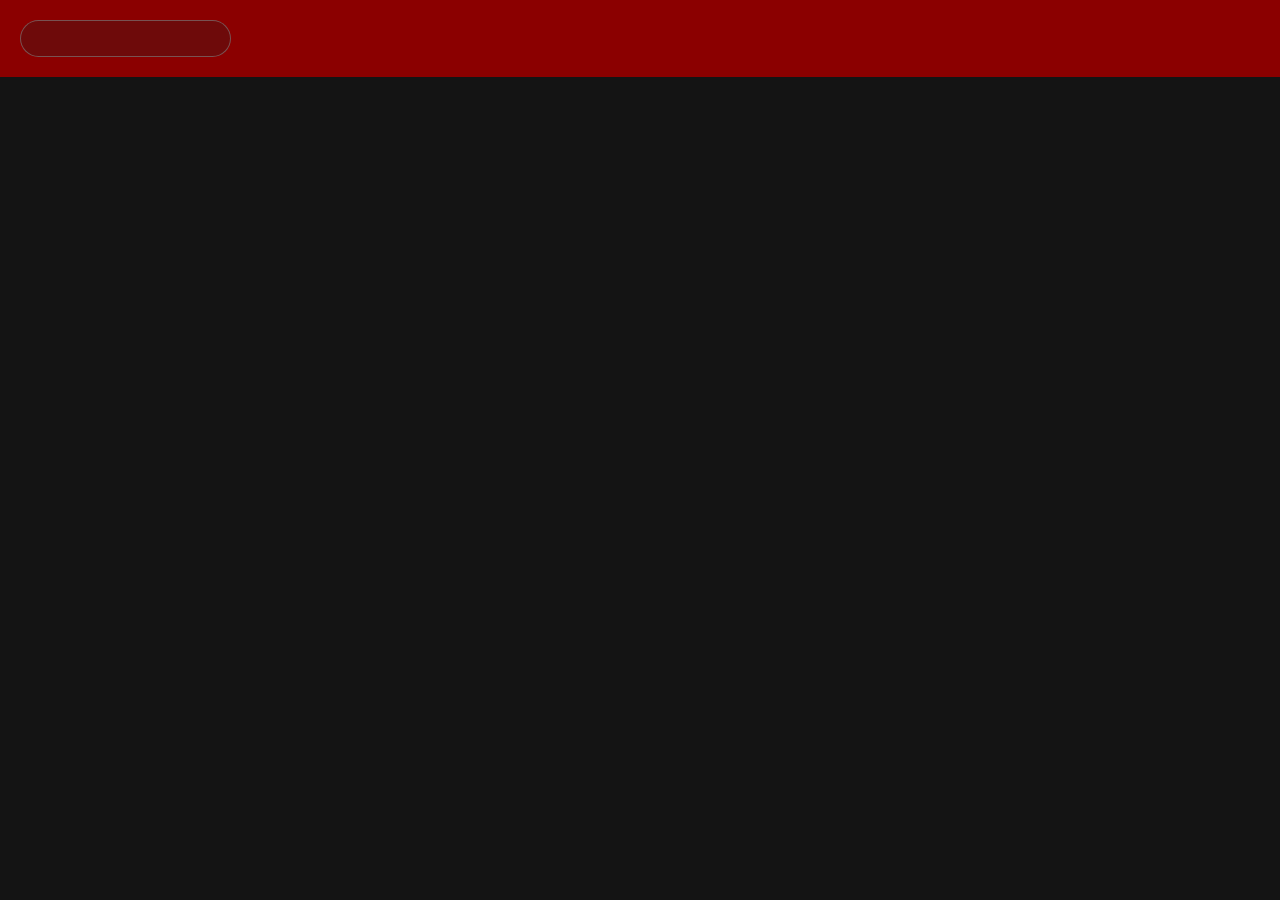
<file: index.html>
<!DOCTYPE html>
<html lang="fr">
  <head>
    <meta charset="UTF-8" />
    <meta name="viewport" content="width=device-width, initial-scale=1.0" />
    <title>CinéRadar</title>
    <script src="./assets/js/script.js" defer></script>
    <link rel="stylesheet" href="./assets/css/style.css" />
  </head>
  <body>
    <header>
      <input type="recherche">
    </header>
    <div id="filter-group">
                <label for="genre-select">Filtrer par Genre :</label>
                <select id="genre-select" disabled>
                    <option value="">Genres...</option>
                </select>
    </div>

    <div id="loadMovies"></div>

  </body>
</html>
</file>
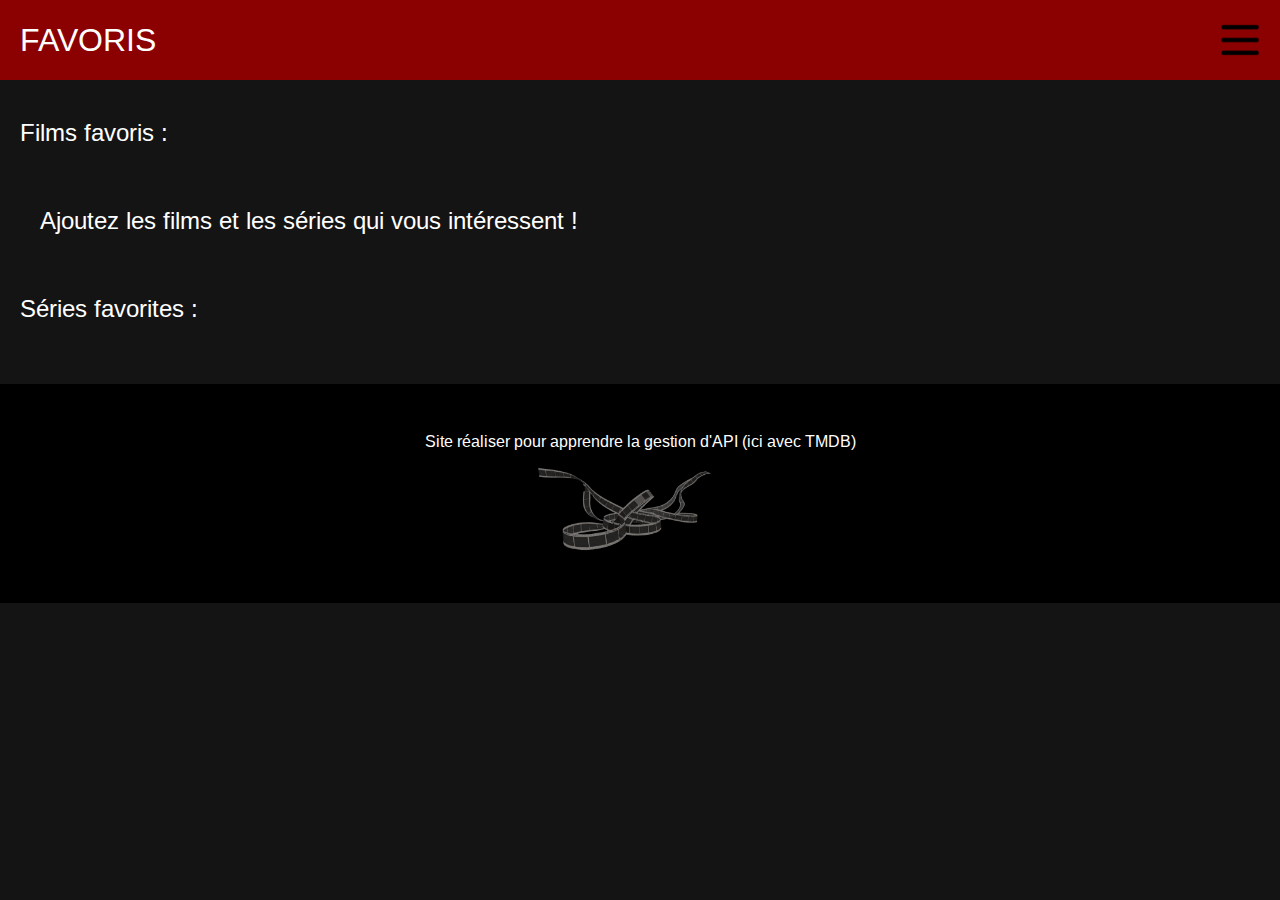
<file: views/alreadySeen.html>
<!DOCTYPE html>
<html lang="fr">
  <head>
    <meta charset="UTF-8" />
    <meta name="viewport" content="width=device-width, initial-scale=1.0" />
    <title>CinéRadar</title>
    <script src="../assets/js/script.js" defer></script>
    <link rel="stylesheet" href="../assets/css/style.css" />
    <link
      href="https://fonts.googleapis.com/css2?family=Arimo:ital,wght@0,400..700;1,400..700&display=swap"
      rel="stylesheet"
    />
    <link rel="icon" href="../assets/img/logo.png" type="image/x-icon" />
    <meta
      name="description"
      content="Ce site a pour but d’apprendre à utiliser une API, en l’occurrence TMDB.
Son objectif est de répertorier des films et des séries."
    />
  </head>
  <body>
    <header>
      <h1>FAVORIS</h1>

      <div class="searchBar">
        <!-- <input type="text" placeholder="Rechercher quelque chose..." /> -->
      </div>
      <nav class="navbar">
        <div class="nav-links">
          <ul>
            <li><a href="../index.html">Home</a></li>
            <li><a href="./movies.html">Films</a></li>
            <li><a href="./series.html">Séries</a></li>
            <li><a href="./alreadySeen.html">Favoris</a></li>
          </ul>
        </div>
        <img
          src="../assets/img/menu-burger.png"
          class="menu-hamburger"
          alt="menu"
        />
      </nav>
    </header>

    <main>
      <h2>Films favoris :</h2>
      <div id="favoriteMovies"></div>

      <h2>Séries favorites :</h2>
      <div id="favoriteSeries"></div>
    </main>

    <footer>
      <p>Site réaliser pour apprendre la gestion d'API (ici avec TMDB)</p>
      <img src="../assets/img/bandeMagneto.png" alt="" class="fond" />
    </footer>
  </body>
</html>
</file>
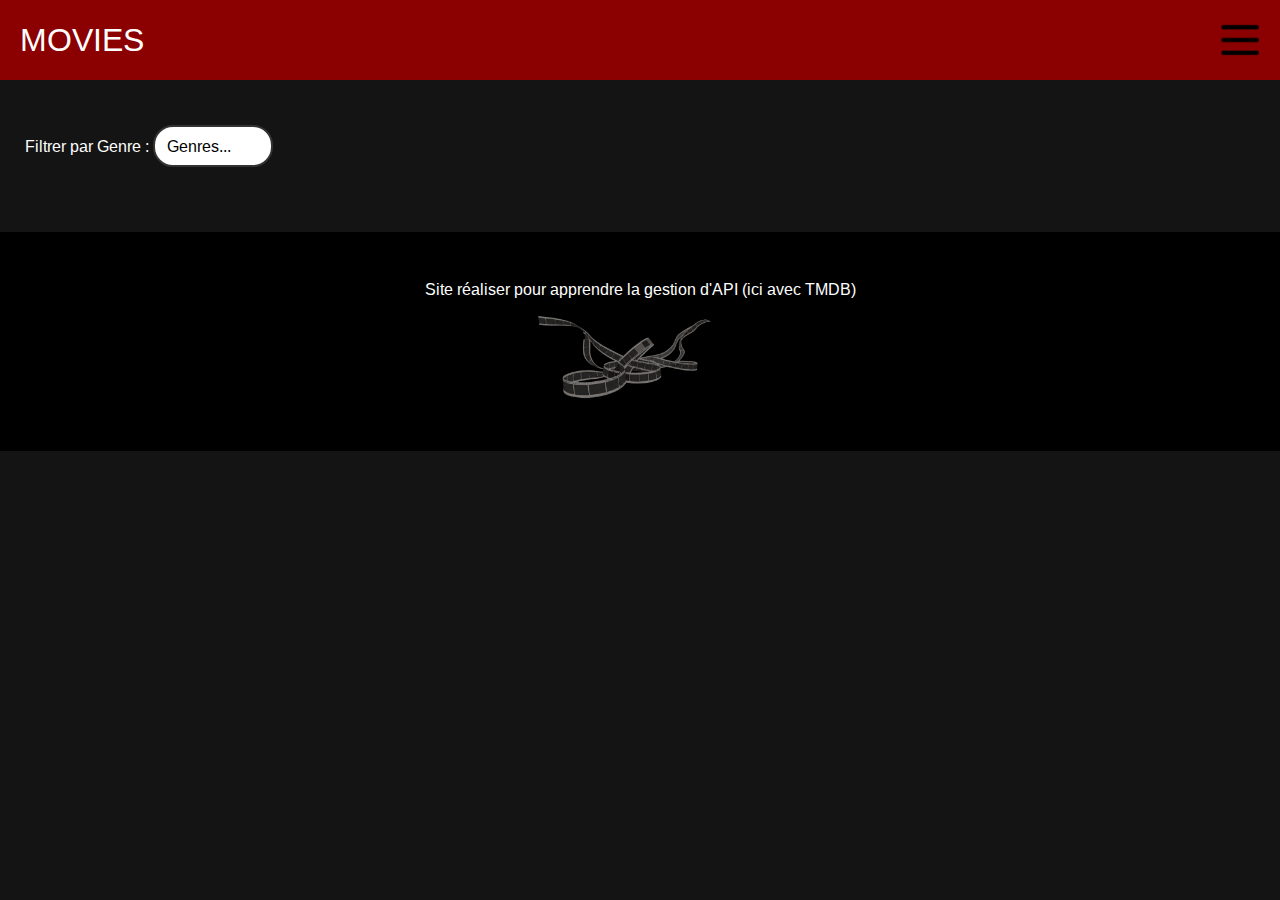
<file: views/movies.html>
<!DOCTYPE html>
<html lang="fr">
  <head>
    <meta charset="UTF-8" />
    <meta name="viewport" content="width=device-width, initial-scale=1.0" />
    <title>CinéRadar - Movies</title>
    <script src="../assets/js/script.js" defer></script>
    <link rel="stylesheet" href="../assets/css/style.css" />
    <link
      href="https://fonts.googleapis.com/css2?family=Arimo:ital,wght@0,400..700;1,400..700&display=swap"
      rel="stylesheet"
    />
  </head>
  <body>
    <header>
      <h1>MOVIES</h1>

      <div class="searchBar">
        <!-- <input type="text" placeholder="Rechercher quelque chose..." /> -->
      </div>
      <nav class="navbar">
        <div class="nav-links">
          <ul>
            <li><a href="../index.html">Home</a></li>
            <li><a href="./movies.html">Films</a></li>
            <li><a href="./series.html">Séries</a></li>
            <li><a href="./alreadySeen.html">Favoris</a></li>
          </ul>
        </div>
        <img
          src="../assets/img/menu-burger.png"
          class="menu-hamburger"
          alt="menu"
        />
      </nav>
    </header>

    <main>
      <div id="filter-group">
        <label for="genre-select">Filtrer par Genre :</label>
        <select id="genre-select">
          <option value="">Genres...</option>
        </select>
      </div>

      <div id="loadMovies"></div>
    </main>

    <footer>
      <p>Site réaliser pour apprendre la gestion d'API (ici avec TMDB)</p>
      <img src="../assets/img/bandeMagneto.png" alt="" class="fond" />
    </footer>
  </body>
</html>
</file>
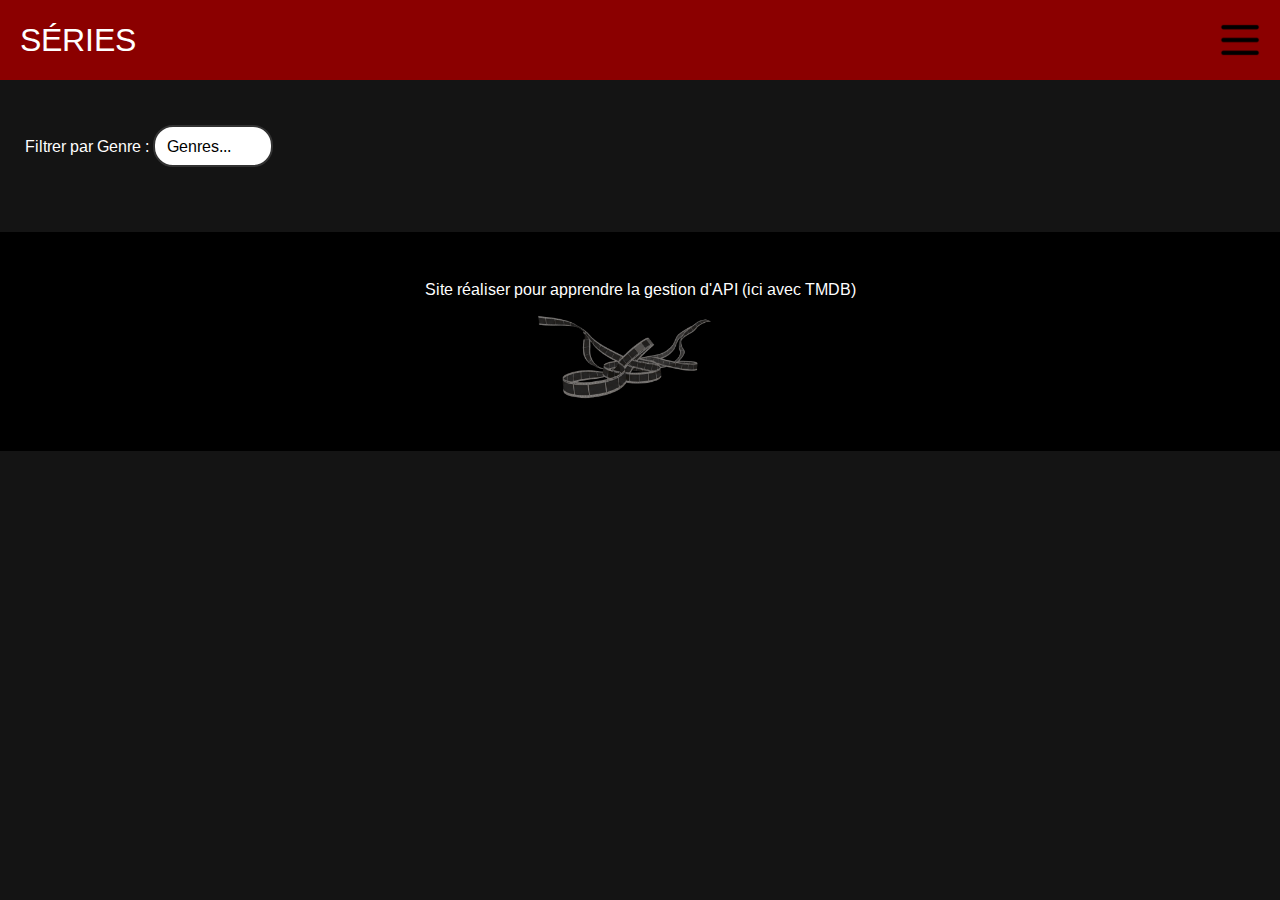
<file: views/series.html>
<!DOCTYPE html>
<html lang="fr">
  <head>
    <meta charset="UTF-8" />
    <meta name="viewport" content="width=device-width, initial-scale=1.0" />
    <title>CinéRadar - Séries</title>
    <script src="../assets/js/script.js" defer></script>
    <link rel="stylesheet" href="../assets/css/style.css" />
    <link
      href="https://fonts.googleapis.com/css2?family=Arimo:ital,wght@0,400..700;1,400..700&display=swap"
      rel="stylesheet"
    />
  </head>
  <body>
    <header>
      <h1>SÉRIES</h1>
      <div class="searchBar">
        <!-- <input type="text" placeholder="Rechercher quelque chose..." /> -->
      </div>
      <nav class="navbar">
        <div class="nav-links">
          <ul>
            <li><a href="../index.html">Home</a></li>
            <li><a href="./movies.html">Films</a></li>
            <li><a href="./series.html">Séries</a></li>
            <li><a href="./alreadySeen.html">Favoris</a></li>
          </ul>
        </div>
        <img
          src="../assets/img/menu-burger.png"
          class="menu-hamburger"
          alt="menu"
        />
      </nav>
    </header>

    <main>
      <div id="filter-group">
        <label for="genre-selectSerie">Filtrer par Genre :</label>
        <select id="genre-selectSerie">
          <option value="">Genres...</option>
        </select>
      </div>
      <div id="loadSeries"></div>
    </main>

    <footer>
      <p>Site réaliser pour apprendre la gestion d'API (ici avec TMDB)</p>
      <img src="../assets/img/bandeMagneto.png" alt="" class="fond" />
    </footer>
  </body>
</html>
</file>
<file: assets/css/style.css>
/* Reset simple */
* {
  margin: 0;
  padding: 0;
  box-sizing: border-box;
  font-family: "Arimo", sans-serif;
}
input {
  appearance: none;
  border-radius: 0;
  border: none;
  padding: 0;
  margin: 0;
  box-shadow: none;
}
select {
  appearance: none; /* standard */
  -webkit-appearance: none; /* Chrome / Safari */
  -moz-appearance: none; /* Firefox */
  background: none;
  border: none;
  outline: none;
}

/* style */
body {
  background-color: #141414;
}
h1,
h2,
h3,
p,
a {
  color: white;
  font-weight: normal;
}

/* header */
header {
  display: flex;
  justify-content: space-between;
  align-items: center;
  position: fixed;
  width: 100%;
  background-color: #8b0000;
  padding: 20px;
  z-index: 2000;
}
header a,
nav,
.searchBar {
  flex: 1;
}

input {
  border: 0.5px rgba(128, 128, 128, 0.62) solid;
  border-radius: 20px;
  padding: 10px;
  background: rgba(35, 35, 35, 0.277);
  padding-left: 1rem;
  padding-right: 1rem;
}

select {
  padding: 10px 40px 10px 12px;
  border: 2px solid #333;
  border-radius: 20px;
  color: black;
  background-color: white;
  font-size: 16px;
  cursor: pointer;
}

/* nav */
.searchBar {
  text-align: center;
}
.navbar {
  display: flex;
  justify-content: flex-end;
  align-items: center;
  overflow-x: hidden;
  z-index: 1003;
}

.img-logo {
  width: 15%;
  height: auto;
  z-index: 1003;
}

.menu-hamburger {
  width: 40px;
  cursor: pointer;
  position: relative;
  z-index: 1002;
}

.nav-links {
  display: flex;
  position: fixed;
  top: 0;
  left: 0;
  width: 100vw;
  height: 100vh;
  background: rgba(35, 35, 35, 0.277);
  backdrop-filter: blur(6px);
  transform: translateX(100%);
  flex-direction: column;
  justify-content: center;
  align-items: center;
  z-index: 1000;
  transition: all 0.3s ease-in-out;
  text-align: center;
}

.nav-links.open {
  transform: translatex(0%);
}

.navbar.open {
  overflow: visible;
}

.nav-links ul {
  list-style: none;
  display: flex;
  flex-direction: column;
  gap: 25px;
}

.nav-links a {
  color: rgb(255, 255, 255);
  font-size: 1.4rem;
  font-weight: bolder;
  text-decoration: none;
}

/* main */
main {
  padding-top: 120px;
  position: relative;
}

div#filter-group {
  padding: 25px;
  color: white;
}

/* top10movie */
h2 {
  color: white;
  padding: 20px;
}
.movie-card h3,
.movie-card p {
  margin: 5px 15px;
  padding: 0;
  text-align: left;
  z-index: 2;
}
.top-ten-list {
  display: flex;
  flex-direction: row;
  overflow-x: auto;
  scroll-snap-type: x mandatory;
  scroll-behavior: smooth;
  gap: 20px;
  padding: 20px;
}
.top-ten-list::-webkit-scrollbar {
  display: none;
}

/* carde movie */
.movie-card {
  display: flex;
  justify-content: center;
  flex-direction: column;
  background: rgba(0, 0, 0, 0.089);
  backdrop-filter: blur(10px);
  -webkit-backdrop-filter: blur(10px);
  border-bottom: 1px solid rgba(0, 0, 0, 0);
  color: white;
  align-items: stretch;
  padding: 20px;
  border: 0px solid;
  border-radius: 20px;
  min-width: 250px;
  max-width: 350px;
  width: 90%;
  overflow: hidden;
  transition: transform 0.5s ease;
  transform: scale(0.9);
}

.movie-card img {
  height: auto;
  width: 100%;
  border-radius: 5px;
}

.movie-card:hover {
  transform: scale(1);
}

.movie-info {
  padding-top: 20px;
  display: flex;
  justify-content: space-around;
  flex-direction: row;
  align-items: center;
}

#loadMovies,
#loadSeries {
  padding: 20px;
  display: flex;
  flex-direction: row;
  flex-wrap: wrap;
  justify-content: center;
}

/* toggle */
.switch {
  position: relative;
  display: inline-block;
  width: 55px;
  height: 28px;
}

.switch input {
  opacity: 0;
  width: 0;
  height: 0;
}

.slider {
  position: absolute;
  cursor: pointer;
  top: 0;
  left: 0;
  right: 0;
  bottom: 0;
  background-color: #ccc;
  transition: 0.4s;
  border-radius: 34px;
}

.slider:before {
  position: absolute;
  content: "";
  height: 18px;
  width: 18px;
  left: 4px;
  bottom: 5px;
  background-color: white;
  transition: 0.4s;
  border-radius: 50%;
}

input:checked + .slider {
  background-color: #09b525;
}

input:checked + .slider:before {
  transform: translateX(26px);
}

.slider {
  box-shadow: inset 0 0 5px rgba(0, 0, 0, 0.2);
}

#favoriteMovies,
#favoriteSeries {
  display: flex;
  flex-direction: row;
  overflow-x: auto;
  scroll-snap-type: x mandatory;
  scroll-behavior: smooth;
  gap: 20px;
  padding: 20px;
}
#favoriteMovies::-webkit-scrollbar,
#favoriteSeries::-webkit-scrollbar {
  display: none;
}

/* footer */
footer {
  text-align: center;
  padding: 3rem;
  background-color: black;
  color: white;
}
.fond {
  width: 20%;
  height: auto;
}

@media (min-width: 1024px) {
  .img-logo {
    width: 5%;
  }

  main {
    padding-top: 100px;
  }
}

#favoriteMovies,
#favoriteSeries {
  display: flex;
  flex-direction: row;
  flex-wrap: wrap;
  gap: 20px;
  padding: 20px;
}
</file>
